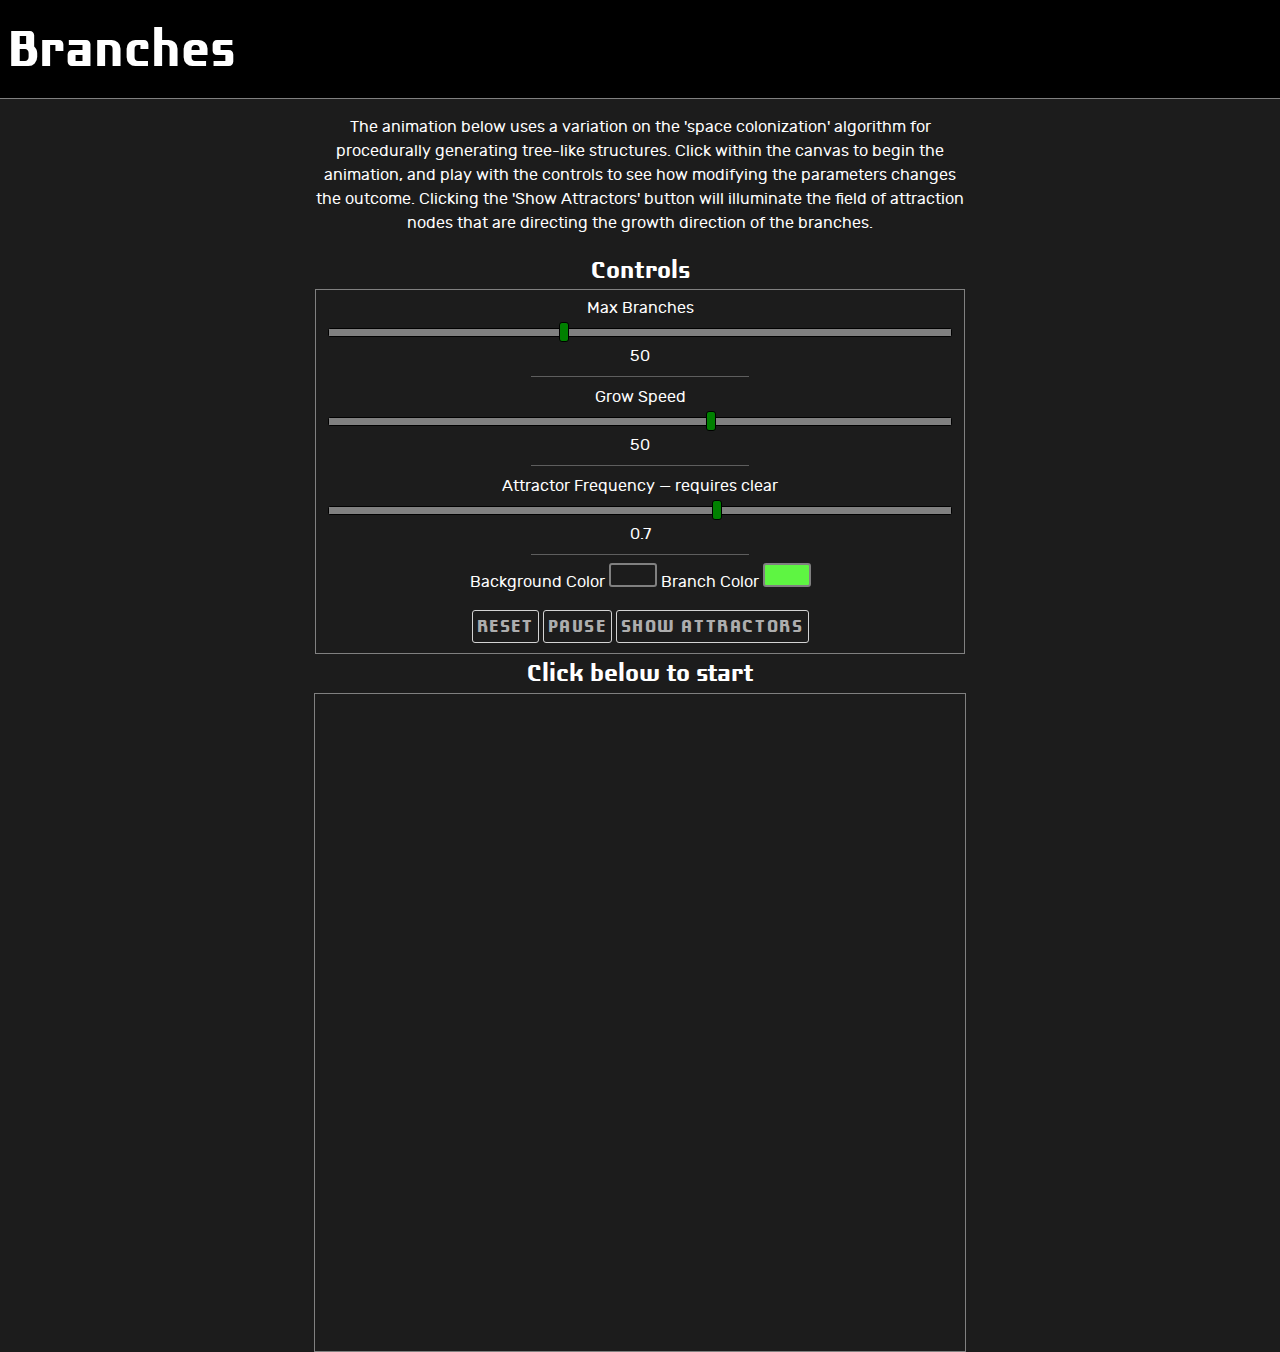
<file: index.html>
<!DOCTYPE html>
<meta charset = "UTF-8">
<meta name="viewport" content="width=device-width,initial-scale=1">
<head>
	<title>Branches</title>
	
	<script type = "text/javascript" src = "/js/lib/angular.min.js"></script>
	<script type = "text/javascript" src = "/js/lib/color.js"></script>
	<script type = "text/javascript" src = "/js/lib/slider-color-picker.js"></script>
	<script type = "text/javascript" src = "/js/branch_params.js"></script>
	<script type = "text/javascript" src = "/js/branches.js"></script>
	<script type = "text/javascript" src = "/js/panel.js"></script>
	<script type = "text/javascript" src = "/js/load.js"></script>
	
	<link rel = "stylesheet" type = "text/css" href = "/css/normalize.css">
	<link rel = "stylesheet" type = "text/css" href = "/css/branches.css">
	<link rel = "stylesheet" type = "text/css" href = "/css/slider-color-picker.css">
	
</head>


<html>
<body onload = "branches_app.run()">
	<header class = "page-head">
		<h2>Branches</h2>
	</header>
	<div class = "wrapper">
		<p class = "description">The animation below uses a variation on the 'space colonization' algorithm for procedurally generating 
		tree-like structures. Click within the canvas to begin the animation, and play with the controls to see how modifying the parameters
		changes the outcome. Clicking the 'Show Attractors' button will illuminate the field of attraction nodes that are directing the 
		growth direction of the branches.</p>

		<div class = "panel-container" ng-app = "panel">
			<panel></panel>
		</div>

		<div class = "canvas-container-outer">
			<h5>Click below to start</h5>
			<div class = "canvas-container-inner">
				<!-- one canvas for drawing branches, one for drawing attractors -->
				<canvas id = "creep_canvas" class = "main-canvas" width = "650px" height = "650px"></canvas>
				<canvas id = "target_canvas" class = "main-canvas" width = "650px" height = "650px"></canvas>
			</div>
		</div>
	</div>
	
	
</body>
</html>
</file>
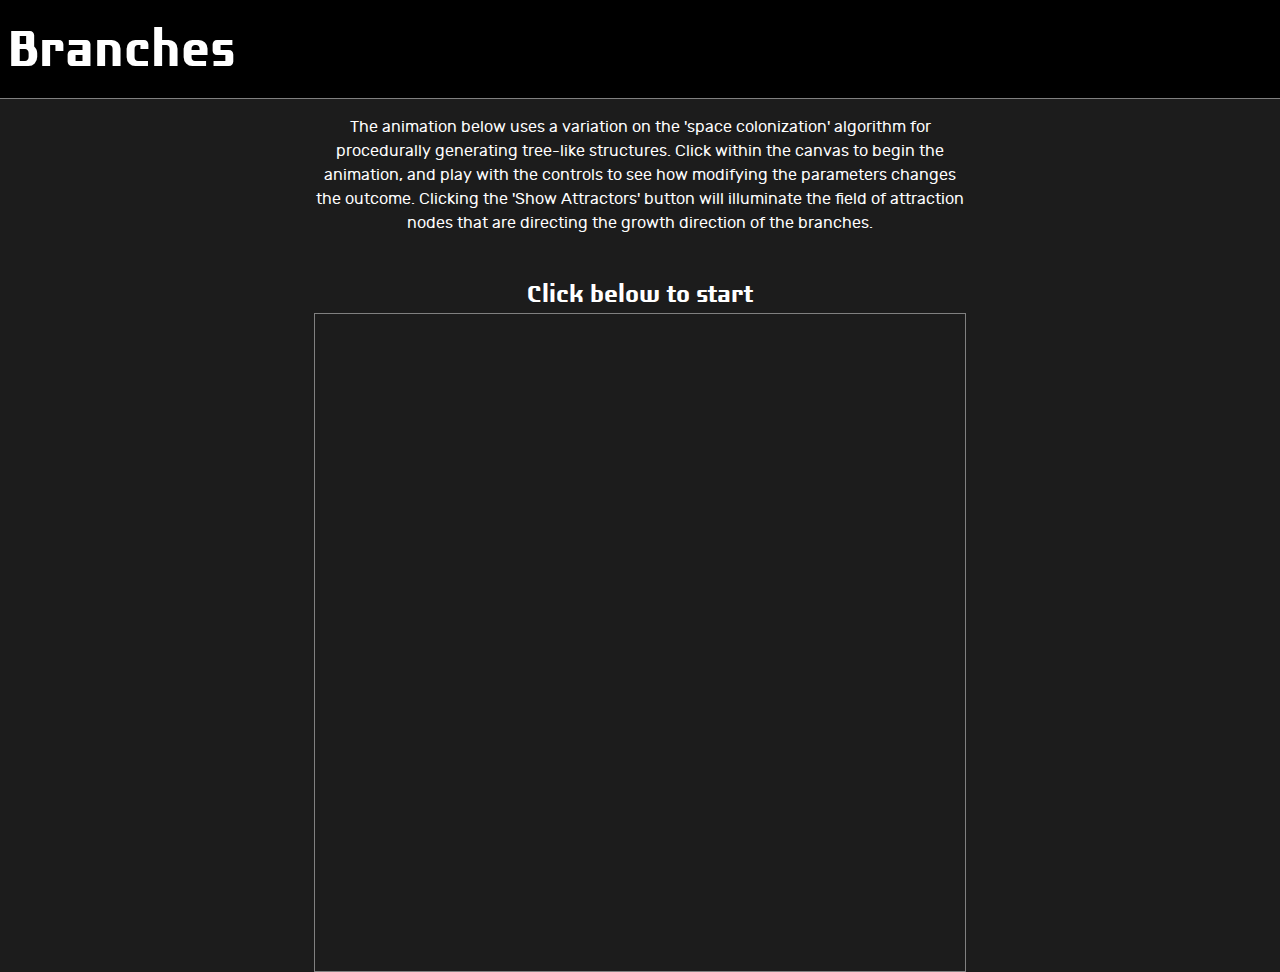
<file: html/main.html>
<!DOCTYPE html>
<meta charset = "UTF-8">
<meta name="viewport" content="width=device-width,initial-scale=1">
<head>
	<title>Branches</title>
	
	<script type = "text/javascript" src = "../js/lib/angular.min.js"></script>
	<script type = "text/javascript" src = "../js/branches.js"></script>
	<script type = "text/javascript" src = "../js/panel.js"></script>
	
	<link rel = "stylesheet" type = "text/css" href = "../css/normalize.css">
	<link rel = "stylesheet" type = "text/css" href = "../css/branches.css">
	
</head>


<html>
<body onload = "app.run()">
	<header class = "page-head">
		<h2>Branches</h2>
	</header>
	<div class = "wrapper">
		<!--<div class = "inner-wrapper">-->
			<p class = "description">The animation below uses a variation on the 'space colonization' algorithm for procedurally generating 
			tree-like structures. Click within the canvas to begin the animation, and play with the controls to see how modifying the parameters
			changes the outcome. Clicking the 'Show Attractors' button will illuminate the field of attraction nodes that are directing the 
			growth direction of the branches.</p>

			<div class = "panel-container" ng-app = "panel">
				<panel></panel>
			</div>

			<div class = "canvas-container-outer">
				<h5>Click below to start</h5>
				<div class = "canvas-container-inner">
					<!-- one canvas for drawing branches, one for drawing attractors -->
					<canvas id = "creep_canvas" class = "main-canvas" width = "650px" height = "650px"></canvas>
					<canvas id = "target_canvas" class = "main-canvas" width = "650px" height = "650px"></canvas>
				</div>
			</div>
		<!--</div>-->
	</div>
	
	
</body>
</html>
</file>
<file: css/branches.css>
@font-face {
	font-family: "laconic-bold";
	src: url("../font/laconic_bold-webfont.woff2") format("woff2"),
		url("../font/laconic_bold-webfont.woff") format("woff");
	font-weight: normal;
	font-style: normal;
}

@font-face {
	font-family: "rubik-regular";
	src: url("../font/rubik-regular-webfont.woff2") format("woff2"),
		url("../font/rubik-regular-webfont.woff") format("woff");
	font-weight: normal;
	font-style: normal;
}

html, body {
	min-height: 100%;
	line-height: 1.5;
	font-size: 16px;
	box-sizing: border-box;
	font-family: Arial, Helvetica, sans-serif;
}
*, *:before, *:after {
	box-sizing: inherit;
}

* {
	box-sizing: border-box;
}

body {
	color: white;
	background-color: #1c1c1c;
	margin: 0;
	font-family: "rubik-regular";
}
*{
	margin: 0;
}

h1, h2, h3, h4, h5, h6 {
	margin: 0;
	font-family: "laconic-bold";
}
h1 {font-size: 4rem;}
h2 {font-size: 3.4rem;}
h3 {font-size: 2.8rem;}
h4 {font-size: 2.2rem;}
h5 {font-size: 1.6rem;}
h6 {font-size: 1rem;}

button {
	padding: 0.3rem 0.25rem;
	background-color: transparent;
	border: 1px solid lightgray;
	border-radius: 3px;
	text-transform: uppercase;
	color: #adadad;
	font-size: 1.2rem;
	font-family: "laconic-bold";
	letter-spacing: .1rem;
	transition: letter-spacing .15s;
}
button:hover {
	color: #d3d3d3;
	letter-spacing: 0.3rem;
}

fieldset, .canvas-container-inner {
	border-top: 1px solid gray;
	border-bottom: 1px solid gray;
	border-right: none;
	border-left: none;
}

input[type=color] {
	padding: 0;
	background-color: gray;
	border: none;
	border-radius: 3px;
}

/* styling the range sliders */
/* zeroing out appearance */
input[type=range] {
  -webkit-appearance: none; /* Hides the slider so that custom slider can be made */
  width: 100%; /* Specific width is required for Firefox. */
  background: transparent; /* Otherwise white in Chrome */
}

input[type=range]::-webkit-slider-thumb {
  -webkit-appearance: none;
}

input[type=range]:focus {
  outline: none; /* Removes the blue border. You should probably do some kind of focus styling for accessibility reasons though. */
}

input[type=range]::-ms-track {
  width: 100%;
  cursor: pointer;
  /* Hides the slider so custom styles can be added */
  background: transparent; 
  border-color: transparent;
  color: transparent;
}

/* now actually styling, first the slider */
/* chrome */
input[type=range]::-webkit-slider-thumb {
  -webkit-appearance: none;
  border: 1px solid #000000;
  height: 20px;
  width: 10px;
  border-radius: 3px;
  background: green;
  cursor: pointer;
  margin-top: -7px; /* chrome only */
}

/* same for irefox */
input[type=range]::-moz-range-thumb {
  border: 1px solid #000000;
  height: 20px;
  width: 10px;
  border-radius: 3px;
  background: green;
  cursor: pointer;
}

/* same for IE */
input[type=range]::-ms-thumb {
  border: 1px solid #000000;
  height: 20px;
  width: 10px;
  border-radius: 3px;
  background: green;
  cursor: pointer;
}

/* then the track */
/* first chrome */
input[type=range]::-webkit-slider-runnable-track {
  width: 100%;
  height: 8.4px;
  cursor: pointer;
  background: gray;
  border-radius: 1.3px;
  border: 0.2px solid #010101;
}
/*when focused */
input[type=range]:focus::-webkit-slider-runnable-track {
  background: #367ebd;
}
/* now firefox */
input[type=range]::-moz-range-track {
  width: 100%;
  height: 8.4px;
  cursor: pointer;
  background: gray;
  border-radius: 1.3px;
  border: 0.2px solid #010101;
}
/* now ie */
input[type=range]::-ms-track {
  width: 100%;
  height: 8.4px;
  cursor: pointer;
  background: transparent;
  border-color: transparent;
  border-width: 16px 0;
  color: transparent;
}
input[type=range]::-ms-fill-lower {
  background: gray;
  border: 0.2px solid #010101;
  border-radius: 2.6px;
}
input[type=range]:focus::-ms-fill-lower {
  background: gray;
}
input[type=range]::-ms-fill-upper {
  background: gray;
  border: 0.2px solid #010101;
  border-radius: 2.6px;
}
input[type=range]:focus::-ms-fill-upper {
  background: #367ebd;
}
/* range sliders complete */

.page-head {
	background-color: black;
	color: white;
	padding: 0.5rem;
	border-bottom: 1px solid gray;
	z-index: 20;
}
.page-head h2 {
	display: inline-block;
}

.test {
	width: 10rem;
	border: 1px dotted red;
}

/* actual styles */
.wrapper {
	text-align: center;
}
.inner-wrapper {
	text-align: center;
}
.description {
	margin: 1rem 0;
}

.panel-container {
	
}
.panel-container hr {
	width: 35%;
	min-width: 8rem;
	text-align: center;
	margin: .5rem auto;
	border: none;
	color: #5e5e5e;
	background-color: #5e5e5e;
	height: 1px;
}
.canvas-container-outer {
	text-align: center;
}


.canvas-container-inner {
	position: relative;
}
#creep_canvas {
	position: absolute;
	left: 0;
	top: 0;
	z-index: 2;
}
#target_canvas {
}
.running {
	border-color: lightgray;
}

@media(min-width: 650px) {
	.panel-container,.canvas-container-outer {
		display: inline-block;
		vertical-align: top;
	}
	.panel-container {
		width: 40.625rem;
	}
	.inner-wrapper {
		display: inline-block;
	}
	.description {
		max-width: 41rem;
		display: inline-block;
	}
	fieldset, .canvas-container-inner {
		border-right: 1px solid gray;
		border-left: 1px solid gray;
	}
}

@media(min-width: 1328px) {
	.description {
		max-width: 82rem;
	}
}

/* utilities */
.spacer-top {
	margin-top: 1rem;
}
.spacer-bottom {
	margin-bottom: 1rem;
}
.ib {
	display: inline-block;
}
</file>
<file: css/slider-color-picker.css>
.scp-container {
	position: fixed;
	top: 0;
	bottom: 0;
	left: 0;
	right: 0;
	z-index: 4;
}

.scp-picker {
	text-align: center;
	position: absolute;
	left: 0;
	right: 0;
	top: 0;
	bottom: 0;
	margin-top: auto;
	margin-bottom: auto;
	background-color: #1c1c1c;
	border: 2px solid gray;
	z-index: 5;
	padding: 1rem;
	height: 12rem;
	width: 100%;
}

@media(min-width: 350px) {
	.scp-picker {
		margin: auto;
		width: 20rem;
	}
}

/* handling the sliders -- first remove some default styles */
.scp-range {
	-webkit-appearance: none;
	background-color: transparent;
	width: 100%;
	height: 16px;
	padding: 0;
}
.scp-range:focus {
	outline: none;
}


/* style tracks */

/* red */
#scp-red-input::-webkit-slider-runnable-track {
	background: -webkit-linear-gradient(left, rgb(0, 0, 0), rgb(255, 0, 0));
	background: linear-gradient(left, rgb(0, 0, 0), rgb(255, 0, 0));
	height: 10px;
	border-radius: 2px;
}
#scp-red-input::-moz-range-track {
	background: -moz-linear-gradient(left, rgb(0, 0, 0), rgb(255, 0, 0));
	background: linear-gradient(left, rgb(0, 0, 0), rgb(255, 0, 0));
	height: 10px;
	border-radius: 2px;
}
#scp-red-input::-ms-track {
	background: -ms-linear-gradient(left, rgb(0, 0, 0), rgb(255, 0, 0));
	background: linear-gradient(left, rgb(0, 0, 0), rgb(255, 0, 0));
	height: 10px;
	border-radius: 2px;
}

/* green */
#scp-green-input::-webkit-slider-runnable-track {
	background: -webkit-linear-gradient(left, rgb(0, 0, 0), rgb(0, 255, 0));
	background: linear-gradient(left, rgb(0, 0, 0), rgb(0, 255, 0));
	height: 10px;
	border-radius: 2px;
}
#scp-green-input::-moz-range-track {
	background: -moz-linear-gradient(left, rgb(0, 0, 0), rgb(0, 255, 0));
	background: linear-gradient(left, rgb(0, 0, 0), rgb(0, 255, 0));
	height: 10px;
	border-radius: 2px;
}
#scp-green-input::-ms-track {
	background: -ms-linear-gradient(left, rgb(0, 0, 0), rgb(0, 255, 0));
	background: linear-gradient(left, rgb(0, 0, 0), rgb(0, 255, 0));
	height: 10px;
	border-radius: 2px;
}

/* blue */
#scp-blue-input::-webkit-slider-runnable-track {
	background: -webkit-linear-gradient(left, rgb(0, 0, 0), rgb(0, 0, 255));
	background: linear-gradient(left, rgb(0, 0, 0), rgb(0, 0, 255));
	height: 10px;
	border-radius: 2px;
}
#scp-blue-input::-moz-range-track {
	background: -moz-linear-gradient(left, rgb(0, 0, 0), rgb(0, 0, 255));
	background: linear-gradient(left, rgb(0, 0, 0), rgb(0, 0, 255));
	height: 10px;
	border-radius: 2px;
}
#scp-blue-input::-ms-track {
	background: -ms-linear-gradient(left, rgb(0, 0, 0), rgb(0, 0, 255));
	background: linear-gradient(left, rgb(0, 0, 0), rgb(0, 0, 255));
	height: 10px;
	border-radius: 2px;
}
/* some special extras for ms */
.scp-range::-ms-track, .scp-range::-ms-fill-lower {
	background: transparent;
	background-color: transparent;
	border-color: transparent;
	color: transparent;
}

/* now do the thumbs */
/* have to zero out the webkit thumb first, not the others */
.scp-range::-webkit-slider-thumb {
	-webkit-appearance: none;
}
.scp-range::-webkit-slider-thumb {
	height: 16px;
	width: 10px; /* add 2px for border in webkit only */
	margin-top: -3px; /* webkit only funkyness */
	border: 1px solid black;
	border-radius: 2px;
	background: gray;
	cursor: pointer;
}
.scp-range::-ms-thumb {
	height: 16px;
	width: 8px;
	border: 1px solid black;
	border-radius: 2px;
	background: gray;
	cursor: pointer;
	border: 1px solid #000000;
}
.scp-range::-moz-range-thumb {
	height: 16px;
	width: 8px;
	border: 1px solid black;
	border-radius: 2px;
	background: gray;
	cursor: pointer;
}

/* color indicator fields */
#scp-indicator {
	width: 4rem;
	height: 4rem;
	border: 2px solid gray;
	border-radius: 50%;
	display: inline-block;
}
#scp-ext-indicator {
	width: 3rem;
	height: 1.5rem;
	border: 2px solid gray;
	border-radius: 3px;
	display: inline-block;
}
</file>
